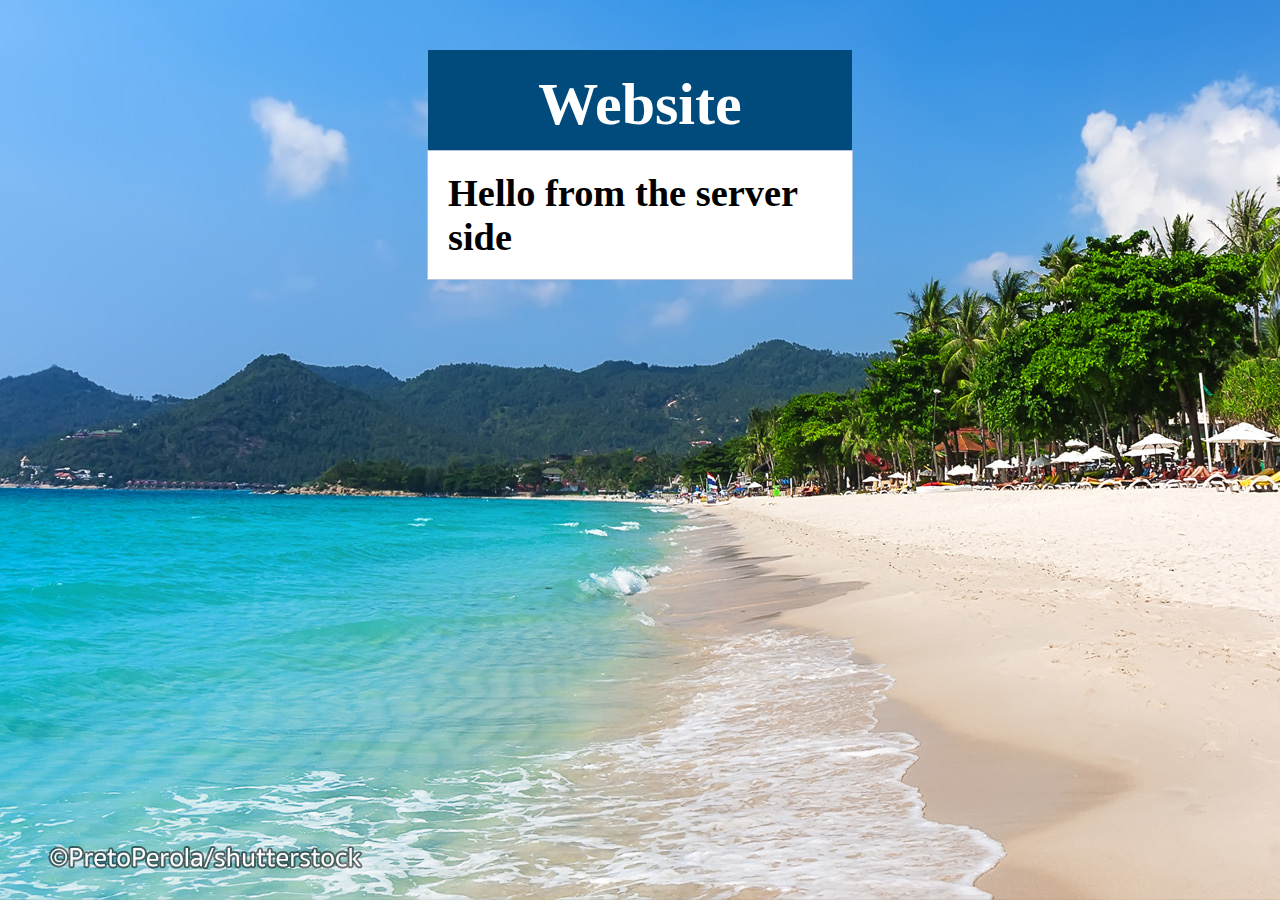
<file: Sever/index.html>
<!DOCTYPE html>
<html>
<head>
	<title>website</title>
	<link rel="stylesheet" type="text/css" href="style.css">
</head>
<body>


	<div class="header">
		<h2>Website</h2>
	</div>
	<div class="main">
		<h1>Hello from the server side</h1>
	</div>
	

</body>
</html>
</file>
<file: Sever/style.css>
*{
	margin: 0px;
	padding: 0px;
}
body {
	font-size: 120%;
	background: url('background.jpg') no-repeat fixed;
    -webkit-background-size: cover;
    -moz-background-size: cover;
    -o-background-size: cover;
    background-size: cover;
}

.clockStyle {
	margin: 0 auto;
	padding: 2px;
	font-size: 30px;
	text-align:center;
	margin-bottom: 1%;
}

.header {
	width: 30%;
	height: 60px;
	margin: 50px auto 0px;
	color: white;
	background: #014b7c;
	text-align: center;
	border-bottom: none;
	font-size: 40px;
	padding:20px;
}


.main {
	width: 30%;
	margin: 0px auto;
	margin-bottom: 2%;
	padding: 20px;
	border: 1px solid #B0C4DE;
	background: white;
}

.input-group{
	margin: 10px 0px 10px 0px;
}

.input-group label{
	display: block;
	text-align: left;
	margin: 3px;
}

.input-group input{
	height: 30px;
	width: 90%;
	margin-left:3%;
	padding:5px 10px;
	font-size: 16px;
	border-radius: 5px;
	border: 1px solid gray;
}

.btn{
	padding: 10px;
	font-size: 15px;
	color: white;
	background: #014b7c;
	border: none;
	border-radius: 5px;
	margin-left: 3%;
	margin-top:2%;
}

.change-page{
	margin-top:2%;
	margin-left: 85%;
}
</file>
